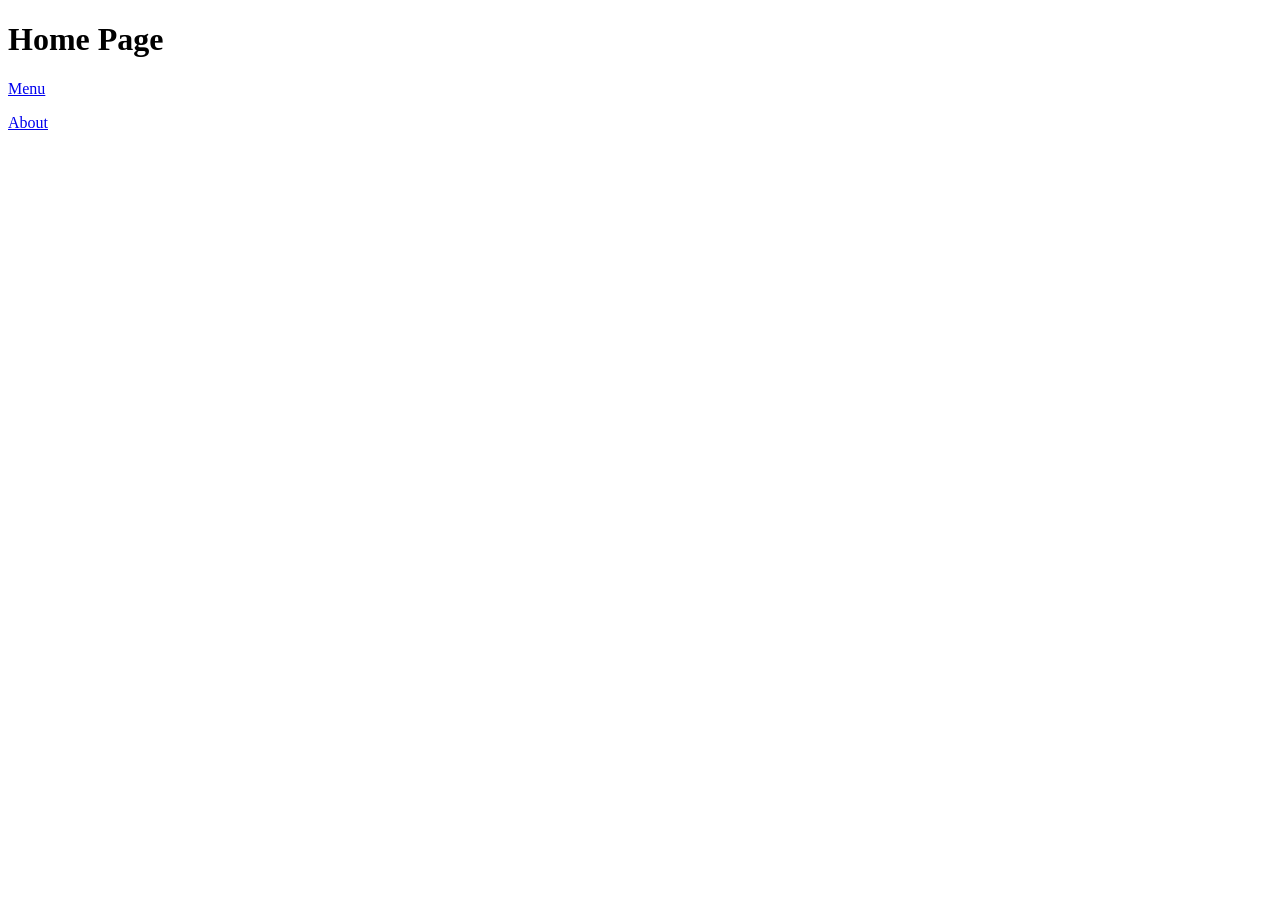
<file: index.html>
<!DOCTYPE html>
<html lang="en">
<head>
    <meta charset="UTF-8">
    <meta name="viewport" content="width=device-width, initial-scale=1.0">
    <title>Document</title>
</head>
<body>
    <h1>Home Page</h1> <p>
        <a href="menu.html">Menu</a>
    </p>
    <p>
        <a href="about.html">About</a>
    </p> 
</body>
</html>
</file>
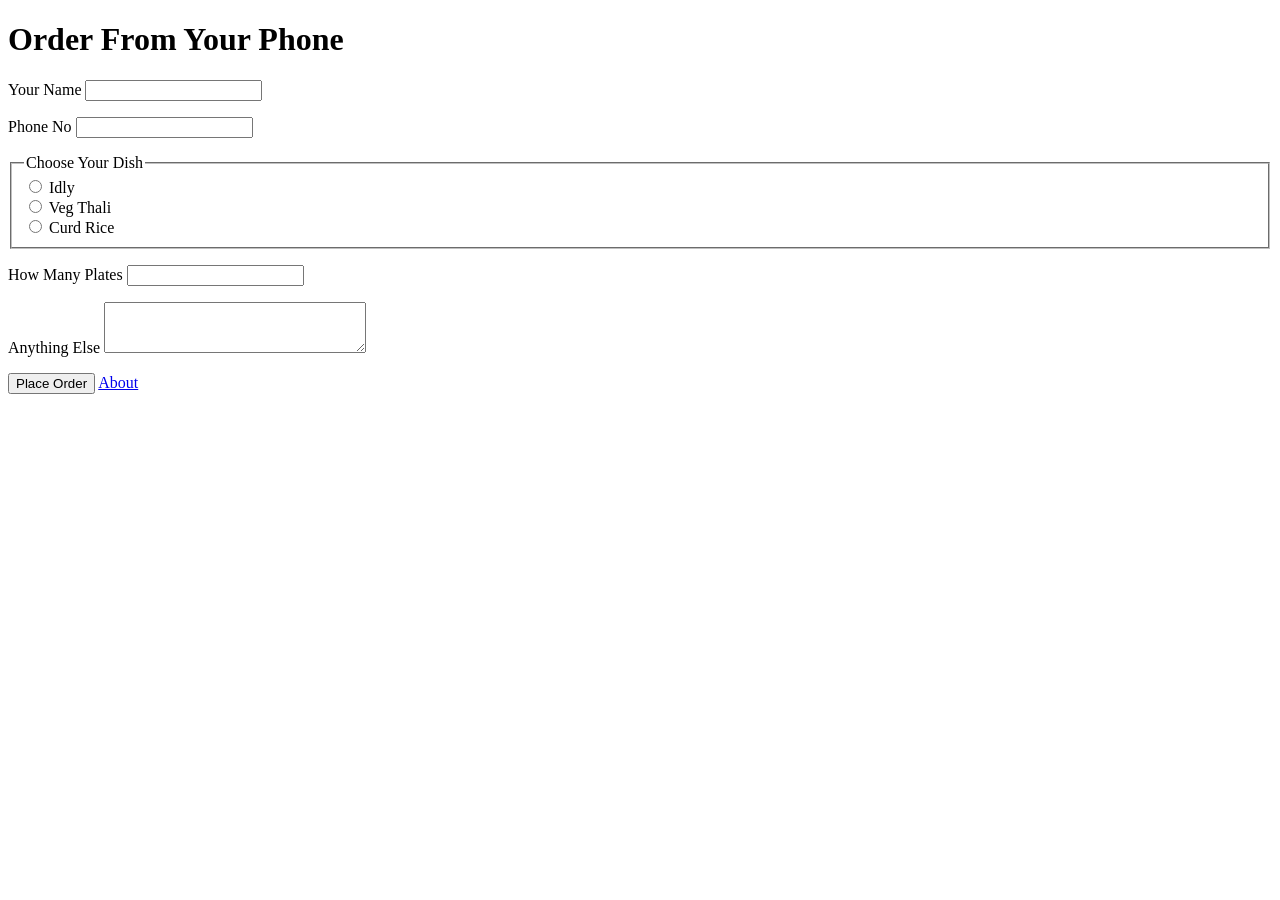
<file: menu.html>
<!DOCTYPE html>
<html>
<head>
    <title>Menu</title>
</head>
<body>

    <h1>Order From Your Phone</h1>
    <p>
        <label for="customer"> Your Name</label>
        <input type="text" id="customer" name="customer">

    </p>
    <p>
        <label for="phone"> Phone No </label>
        <input type="tel" id="phone" name="phone">
        
    </p>
    <fieldset>
        <legend>
            Choose Your Dish
        </legend>
        <input type="radio" id="idli" name="dish" value="idly">
        <label for="idli"> Idly</label>
        <br>
        <input type="radio" id="thali" name="dish" value="veg-thali">
        <label for="thali"> Veg Thali</label>
        <br>
        <input type="radio" id="curd" name="dish" value="curd-rice">
        <label for="idli"> Curd Rice</label>

    </fieldset>
    <p>
        <label for="plates" > How Many Plates</label>
        <input type="number" id="plates" name="plates">

    </p>
    <p>
        <label for="notes" > Anything Else </label>
       <textarea id="notes" name="notes" rows="3" cols="30">

       </textarea>
        
    </p>

    <button> Place Order</button>

    <a href="about.html">About</a>

</body>
</html>
</file>
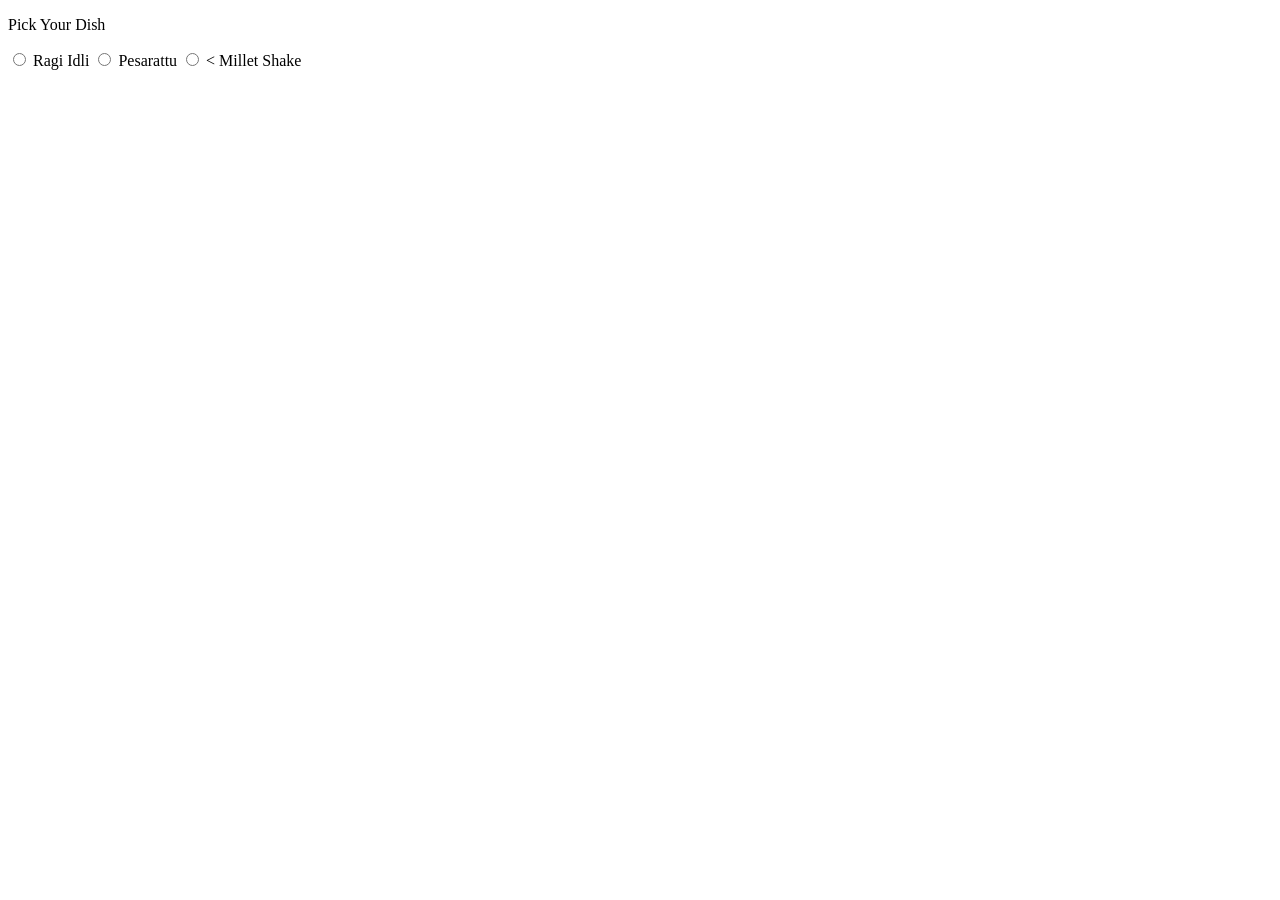
<file: week2/pl2.html>
<!DOCTYPE html>
<html lang="en">
<head>
  <meta charset="UTF-8">
  <meta name="viewport" content="width=device-width, initial-scale=1.0">
  <title>Document</title>
</head>
<body>
  <form>
    <p> Pick Your Dish</p>
    
    <input type="radio" id="d1" name="dish" value="ragi-idly">
    <label for="d1"> Ragi Idli</label>
    
    <input type="radio" id="d2" name="dish" value="pesarattu">
    <label for="d2"> Pesarattu </label>
   
    <input type="radio" id="d3" name="dish" value="millet-shake">
    <label for="d3"> < Millet Shake  </label>


  </form>
</body>
</html>
</file>
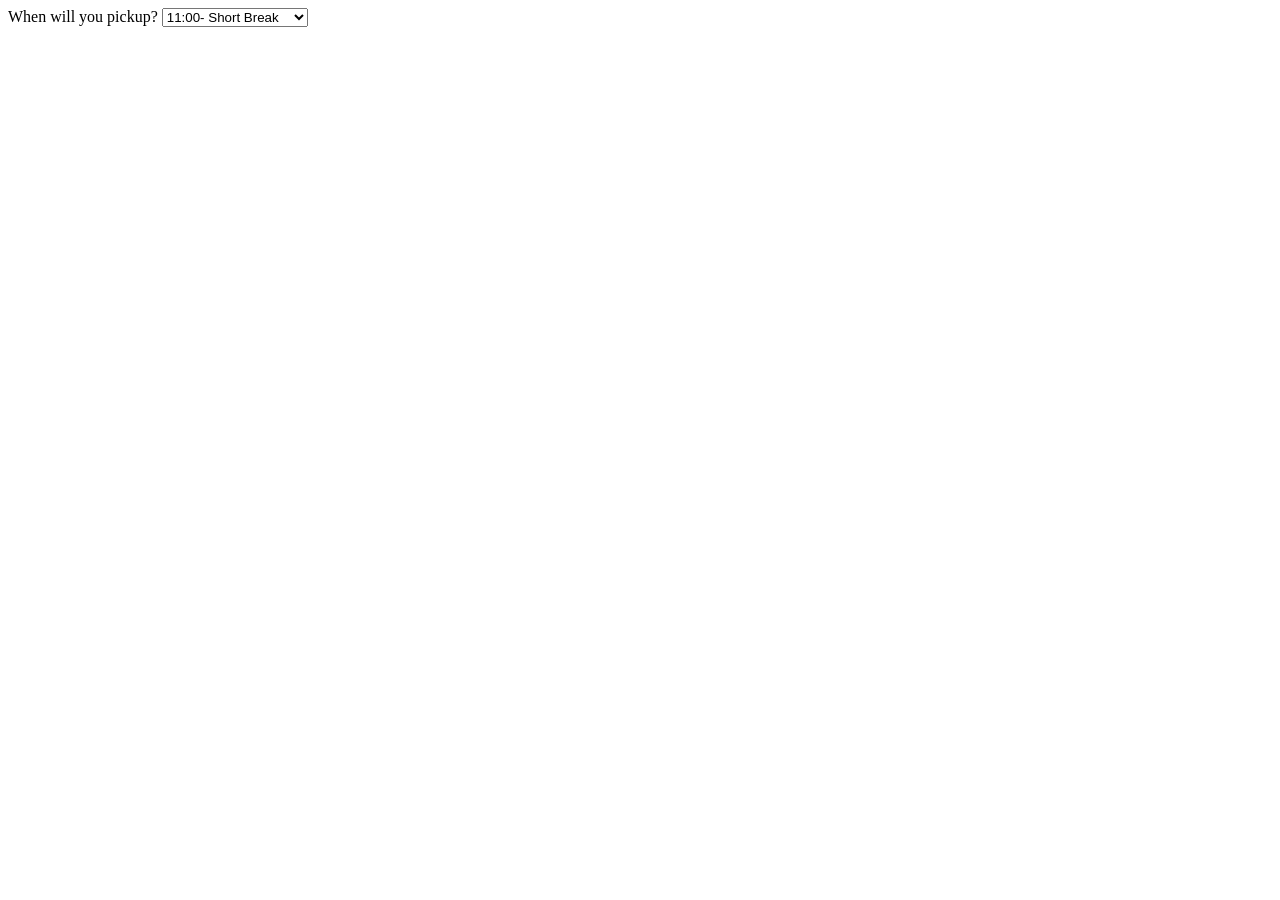
<file: week2/pl3.html>
<!DOCTYPE html>
<html lang="en">
<head>
  <meta charset="UTF-8">
  <meta name="viewport" content="width=device-width, initial-scale=1.0">
  <title>Document</title>
</head>
<body>
  <form>
    <label for="pickup"> When will you pickup? </label>
    <select id="pickup" name="pickup-time">
      <option value="11:00"> 11:00- Short Break</option>
      <option value="13:00"> 13:00- Lunch Break</option>
      <option value="17:00"> 17:00- Snacks Break</option>
    </select>
    </select>
    </select>
  </form>
</body>
</html>
</file>
